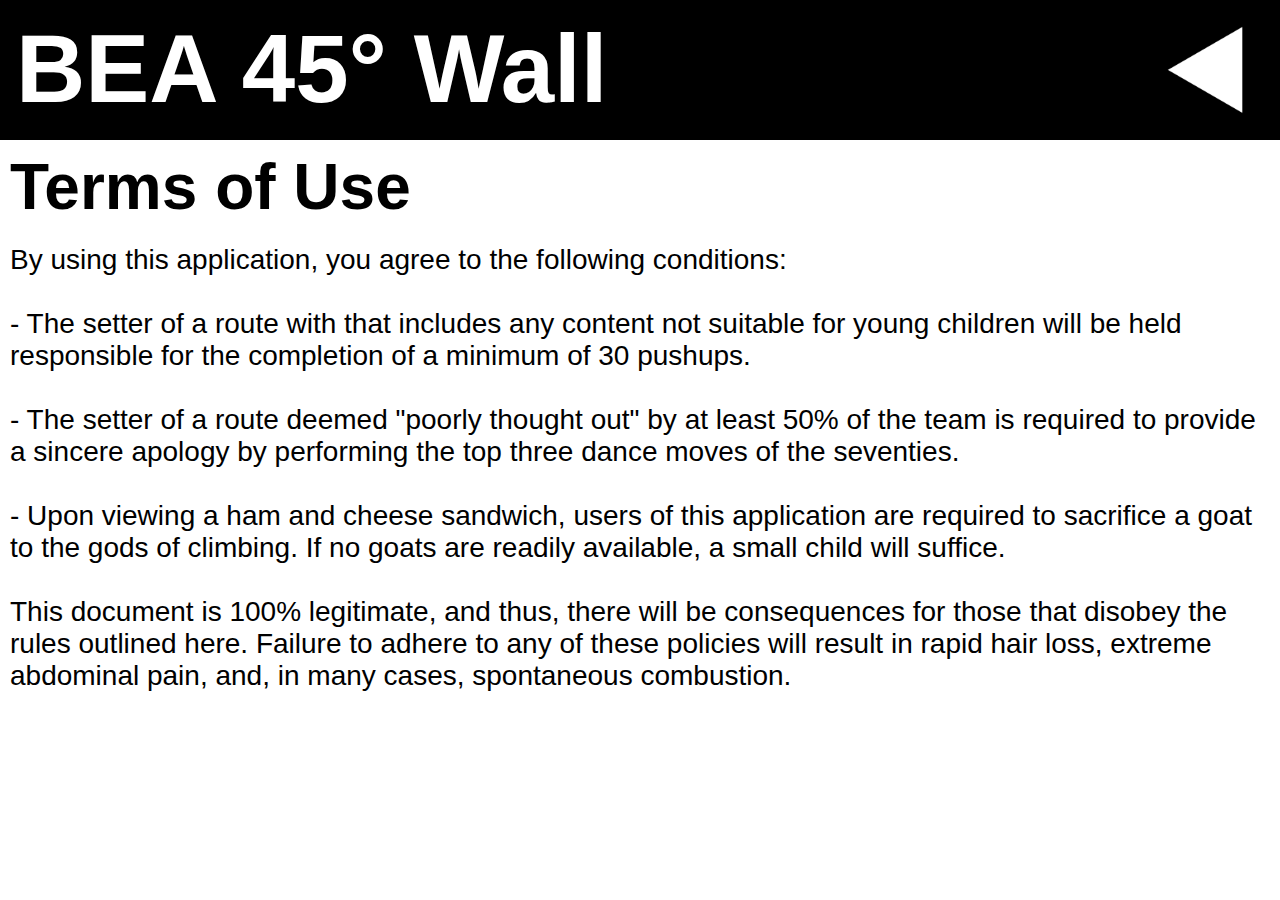
<file: public/terms.html>
<!DOCTYPE html>
<html lang="en" dir="ltr">
  <head>

    <meta charset="utf-8">
    <title>BEA 45° Wall</title>
    <link rel="stylesheet" href="main/styles.css">

    <!-- For Webclip -->
    <link rel="apple-touch-icon" href="main/appIcon.png"/>
    <meta name="apple-mobile-web-app-capable" content="yes"/>
    <meta name="apple-mobile-web-app-status-bar-style" content="black"/>

  </head>
  <body>
    <!--  Menu Bar  -->
    <div class="topnav" id="topnav">
      <h1>BEA 45° Wall</h1>
      <img src="main/back.png" height="110" class="buttonImg" onclick="location.href='index.html';"></img>
    </div>
    <!--  Page Content  -->
    <div class="spacer">

    </div>
    <h3 class="terms">Terms of Use</h3>
    <p class="terms">By using this application, you agree to the following conditions:<br><br>
                    - The setter of a route with that includes any content not
                    suitable for young children will be held responsible for the
                    completion of a minimum of 30 pushups.<br><br>
                    - The setter of a route deemed "poorly thought out" by at least
                    50% of the team is required to provide a sincere apology by
                    performing the top three dance moves of the seventies.<br><br>
                    - Upon viewing a ham and cheese sandwich, users of this application
                    are required to sacrifice a goat to the gods of climbing. If
                    no goats are readily available, a small child will suffice.<br><br>
                    This document is 100% legitimate, and thus, there will be consequences
                    for those that disobey the rules outlined here. Failure to adhere
                    to any of these policies will result in rapid hair loss, extreme
                    abdominal pain, and, in many cases, spontaneous combustion.
                    </p>
  </body>
</html>
</file>
<file: public/main/styles.css>
/* Body Styles */
body {
  margin: 0px;
  overscroll-behavior: none;
  -webkit-user-select: none;
  touch-action: manipulation;
}
/* Nav Bar Styles */
.topnav {
  position: fixed;
  top:0;
  width: 100%;
  background-color: #000;
  overflow: hidden;
  z-index: 4;
}

.topnav h1, h2 {
  font-family: "Trebuchet MS", Helvetica, sans-serif;
  margin: 0px;
  float: left;
  color: #fff;
  text-align: center;
  padding: 14px 16px;
  text-decoration: none;
  font-size: 96px;
}

.topnav img:active{
  background-color: #444;
}

.buttonImg {
  float: right;
  padding: 15px;
}

/* Route div Styles */
.route {
  background: #f00;
  overflow: auto;
  border-radius: 24px;
  margin: 16px;
}

.route:active {
  background-color: #a00;
}

h3, h4 {
  font-family: "Trebuchet MS", Helvetica, sans-serif;
  margin: 0px;
  color: #fff;
  text-align: center;
  padding: 10px;
  text-decoration: none;
  font-size: 64px;
}

h4 {
  font-size: 48px;
}

h5 {
  font-family: "Trebuchet MS", Helvetica, sans-serif;
  margin: 0px;
  color: #fff;
  text-align: center;
  padding: 0px;
  text-decoration: none;
  font-size: 48px;
}

/* View Route Styles */
.viewcanvas {
  display: block;
  z-index: 1;
  -webkit-tap-highlight-color:rgba(0,0,0,0);
}

.pullup {
  border-radius: 24px 24px 0px 0px;
  margin: auto;
  width: 150px;
  height: 65px;
  background: #f00;
  z-index: 2;
  position: relative;
  margin-top: -63px;
}

.inroute {
  background: #f00;
  z-index: 3;
  margin-top: -10px;
}

.bottom {
  margin-top: -2px;
  width: 100%;
  background: #f00;
}

/* New route styles */
input {
  font-family: "Trebuchet MS", Helvetica, sans-serif;
  display: block;
  margin-left: auto;
  margin-right: auto;
  text-align: center;
  padding: 10px;
  text-decoration: none;
  font-size: 64px;
}

.submit {
  background-color: #fff;
}

/* Terms styles */

.terms {
  color: #000;
  text-align: left;
  font-family: "Trebuchet MS", Helvetica, sans-serif;
  margin: 0px;
  padding: 10px;
  text-decoration: none;
}

p.terms {
  font-size: 28px;
}

.spacer {
  height: 140px;
}

.link {
  text-decoration: underline;
  text-align: center;
  color: #006;
  font-family: "Trebuchet MS", Helvetica, sans-serif;
  display: block;
  margin: auto;
  padding: 10px;
  font-size: 36px;
}
</file>
